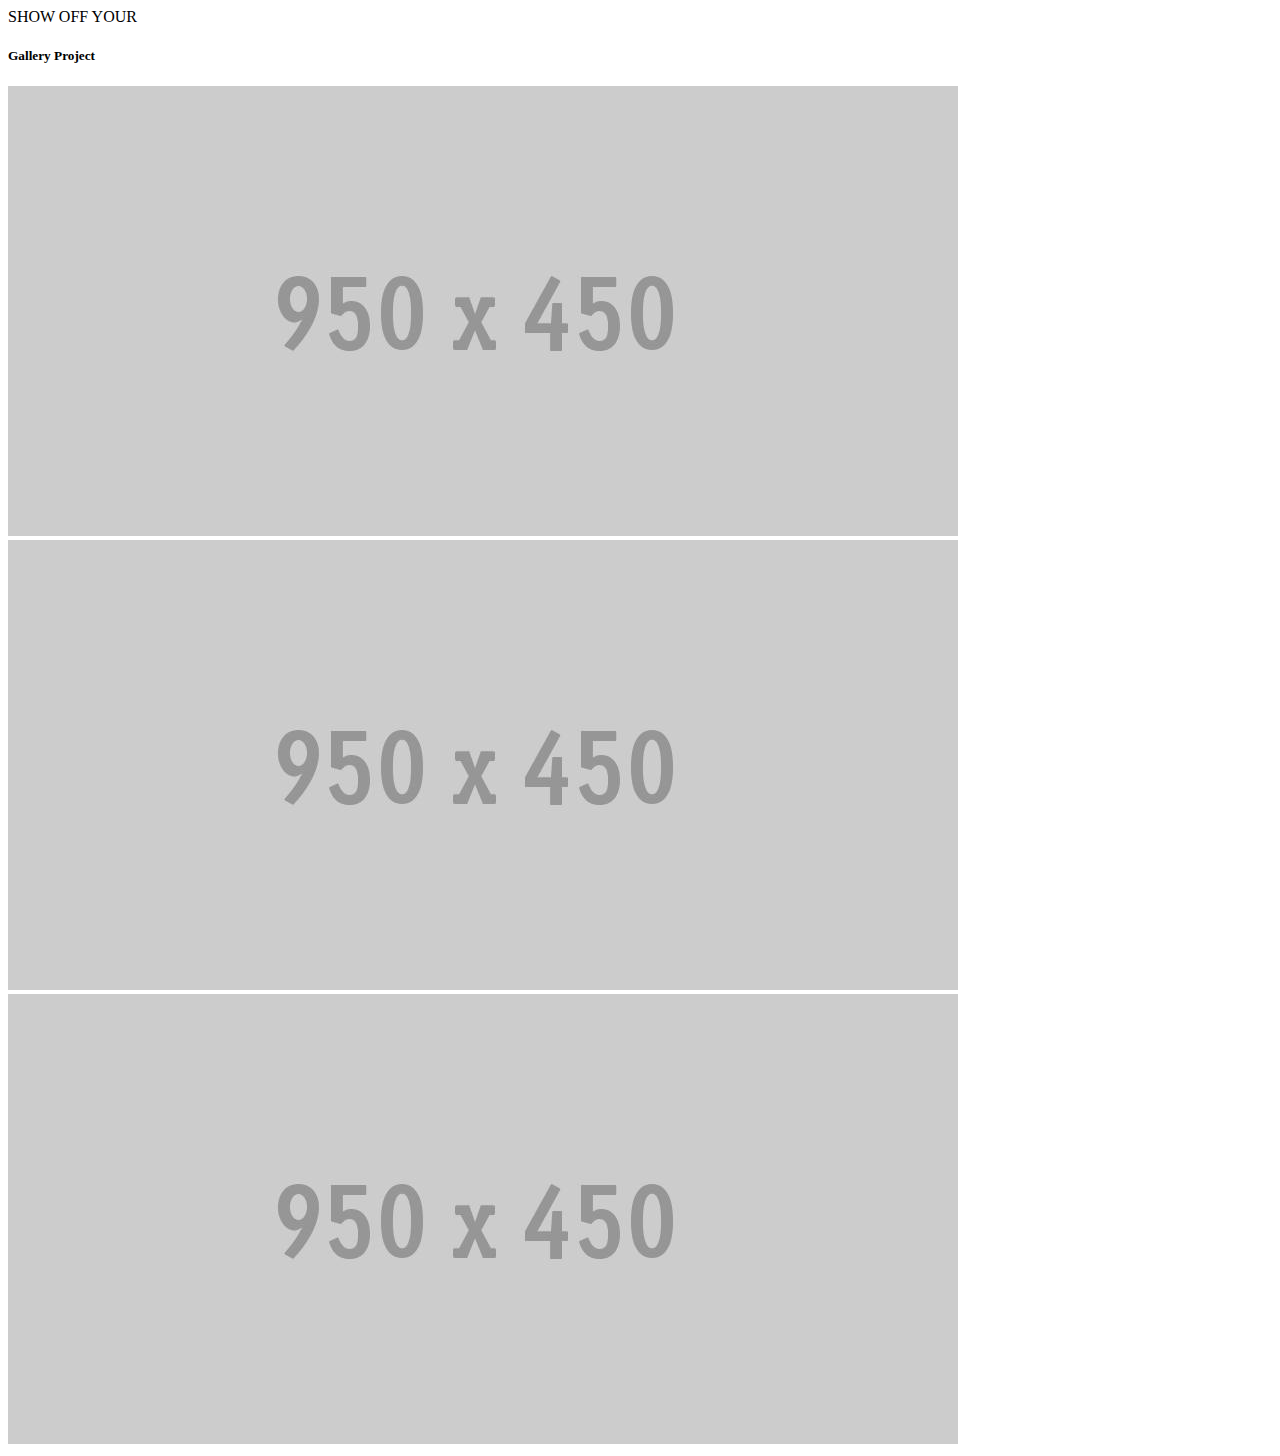
<file: gallery-ajax-project.html>
﻿<!DOCTYPE html>
<!--[if IE 8]><html class="no-js lt-ie9" lang="en"> <![endif]-->
<!--[if gt IE 8]>
<!--><html class="no-js" lang="en"><!--<![endif]-->
<head>	
</head>
<body>	
	
	<!-- PROJECT SECTION
    ================================================== -->


		<section class="section white-background section-padding-bottom">
			
			<div class="container">
				<div class="sixteen columns">
					<div class="header-section-text single-project-ajax">	
						<div class="sub-top">SHOW OFF YOUR</div>
						<h5>Gallery Project</h5>	
						<div class="sub-line"></div>
					</div>
				</div>
				<div class="sixteen columns">
					<div class="full-image">
						<img src="images/portfolio/big/1.jpg"  alt="">
					</div>
				</div>
				<div class="eight columns">
					<div class="full-image">
						<img src="images/portfolio/big/2.jpg"  alt="">
					</div>
				</div>
				<div class="eight columns">
					<div class="full-image">
						<img src="images/portfolio/big/3.jpg"  alt="">
					</div>
				</div>
			</div>
		</section>


		
<!-- End Document
================================================== -->
</body>
</html>
</file>
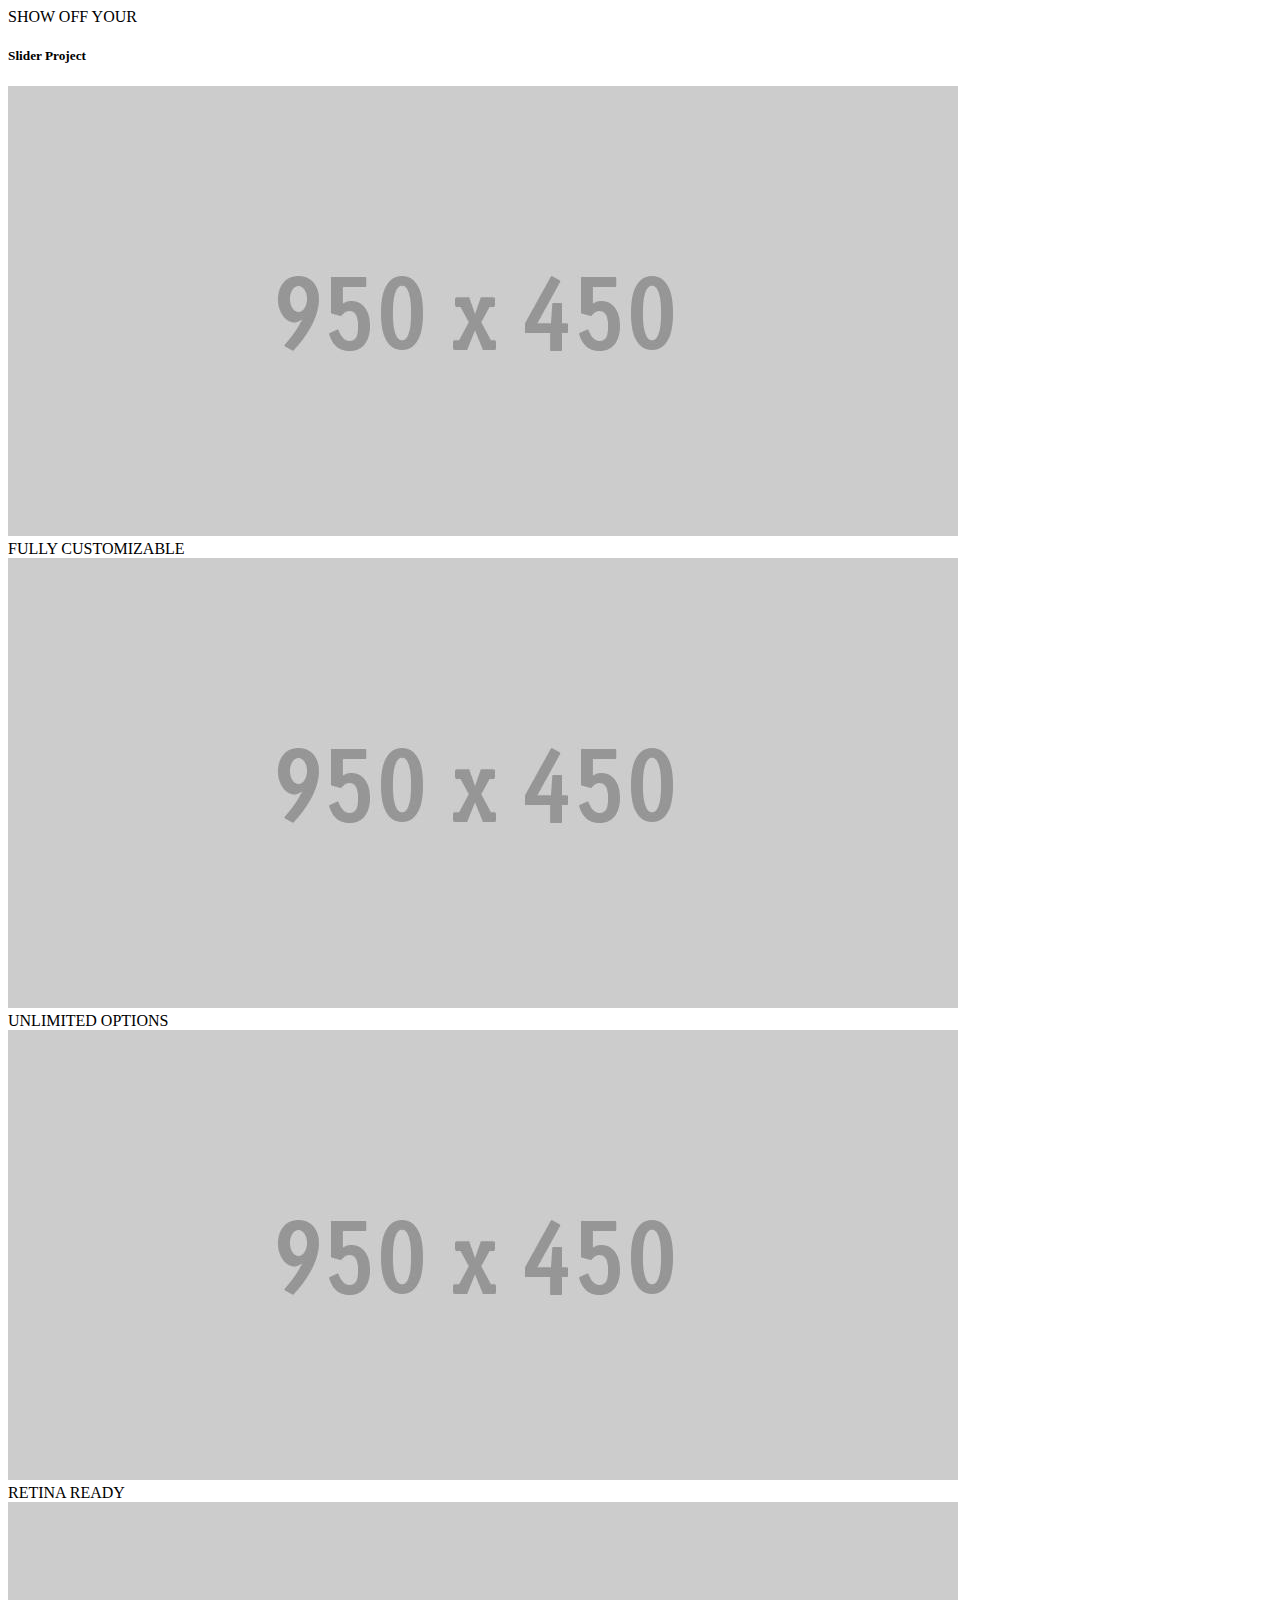
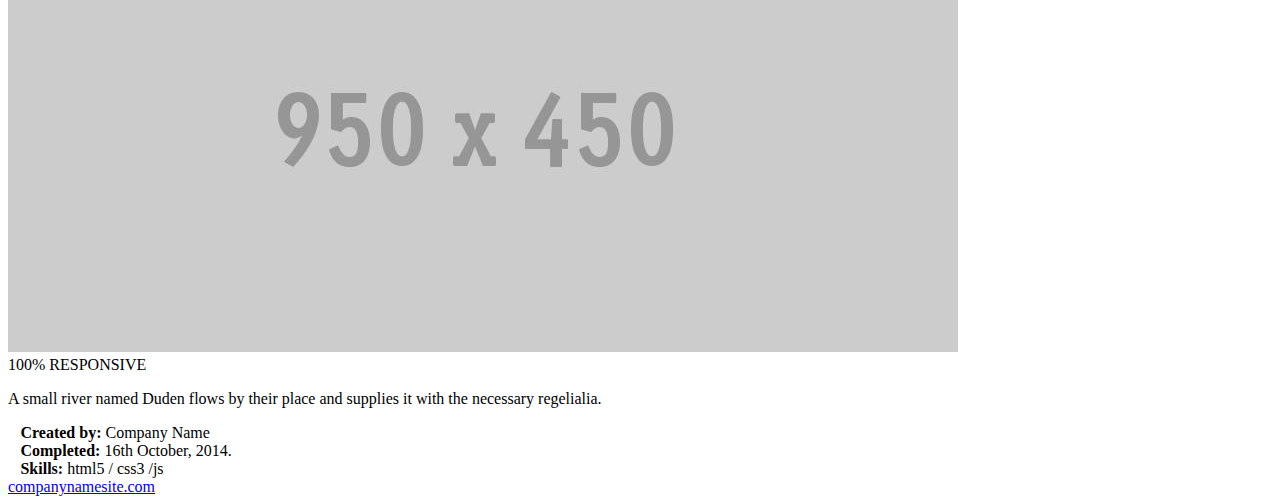
<file: slider-ajax-project.html>
﻿<!DOCTYPE html>
<!--[if IE 8]><html class="no-js lt-ie9" lang="en"> <![endif]-->
<!--[if gt IE 8]>
<!--><html class="no-js" lang="en"><!--<![endif]-->
<head>	
</head>
<body>	
	
	<!-- PROJECT SECTION
    ================================================== -->


		<section class="section white-background section-padding-bottom">
			
			<div class="container">
				<div class="sixteen columns">
					<div class="header-section-text single-project-ajax">	
						<div class="sub-top">SHOW OFF YOUR</div>
						<h5>Slider Project</h5>	
						<div class="sub-line"></div>
					</div>	
				</div>
				<div class="eleven columns">
					<div id="owl-portfolio-slider" class="owl-carousel owl-theme">
						<div class="item">
							<img src="images/portfolio/big/1.jpg" alt="">
							<div class="left-info">FULLY CUSTOMIZABLE</div>
						</div>
						<div class="item">
							<img src="images/portfolio/big/2.jpg" alt="">
							<div class="left-info">UNLIMITED OPTIONS</div>
						</div>
						<div class="item">
							<img src="images/portfolio/big/3.jpg" alt="">
							<div class="left-info">RETINA READY</div>
						</div>
						<div class="item">
							<img src="images/portfolio/big/4.jpg" alt="">
							<div class="left-info">100% RESPONSIVE</div>
						</div>
					</div>
				</div>
				<div class="five columns">
					<div class="ajax-project-content">
						<p>A small river named Duden flows by their place and supplies it with the necessary regelialia.</p>
						<div class="ajax-project-info">
							<div class="ajax-info"><span>&#xf1d9;</span><strong>Created by:</strong> Company Name</div>
							<div class="ajax-info"><span>&#xf017;</span><strong>Completed:</strong> 16th October, 2014.</div>
							<div class="ajax-info"><span>&#xf121;</span><strong>Skills:</strong> html5 / css3 /js</div>
						</div>
						<a href="#"><div class="ajax-link">companynamesite.com</div></a>
					</div>
				</div>
			</div>
		</section>


		
<!-- End Document
================================================== -->
</body>
</html>
</file>
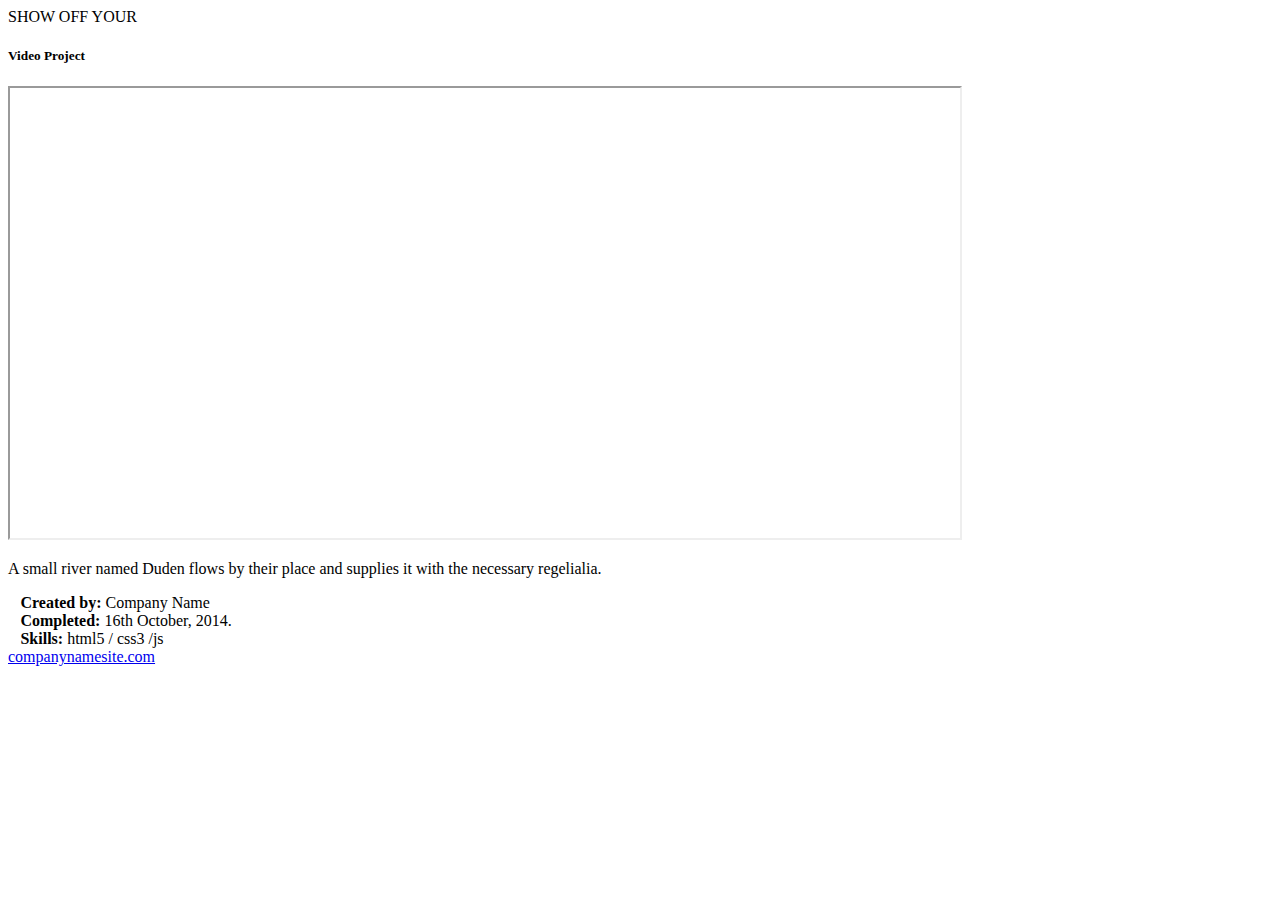
<file: video-ajax-project.html>
﻿<!DOCTYPE html>
<!--[if IE 8]><html class="no-js lt-ie9" lang="en"> <![endif]-->
<!--[if gt IE 8]>
<!--><html class="no-js" lang="en"><!--<![endif]-->
<head>	
</head>
<body>	
	
	<!-- PROJECT SECTION
    ================================================== -->


		<section class="section white-background section-padding-bottom">
			
			<div class="container">
				<div class="sixteen columns">
					<div class="header-section-text single-project-ajax">	
						<div class="sub-top">SHOW OFF YOUR</div>
						<h5>Video Project</h5>	
						<div class="sub-line"></div>
					</div>
				</div>
				<div class="eleven columns">
					<iframe src="http://player.vimeo.com/video/88883554?title=0&amp;byline=0&amp;portrait=0&amp;color=ffffff" width="950" height="450" ></iframe>
				</div>
				<div class="five columns">
					<div class="ajax-project-content">
						<p>A small river named Duden flows by their place and supplies it with the necessary regelialia.</p>
						<div class="ajax-project-info">
							<div class="ajax-info"><span>&#xf1d9;</span><strong>Created by:</strong> Company Name</div>
							<div class="ajax-info"><span>&#xf017;</span><strong>Completed:</strong> 16th October, 2014.</div>
							<div class="ajax-info"><span>&#xf121;</span><strong>Skills:</strong> html5 / css3 /js</div>
						</div>
						<a href="#"><div class="ajax-link">companynamesite.com</div></a>
					</div>
				</div>
			</div>
		</section>


		
<!-- End Document
================================================== -->
</body>
</html>
</file>
